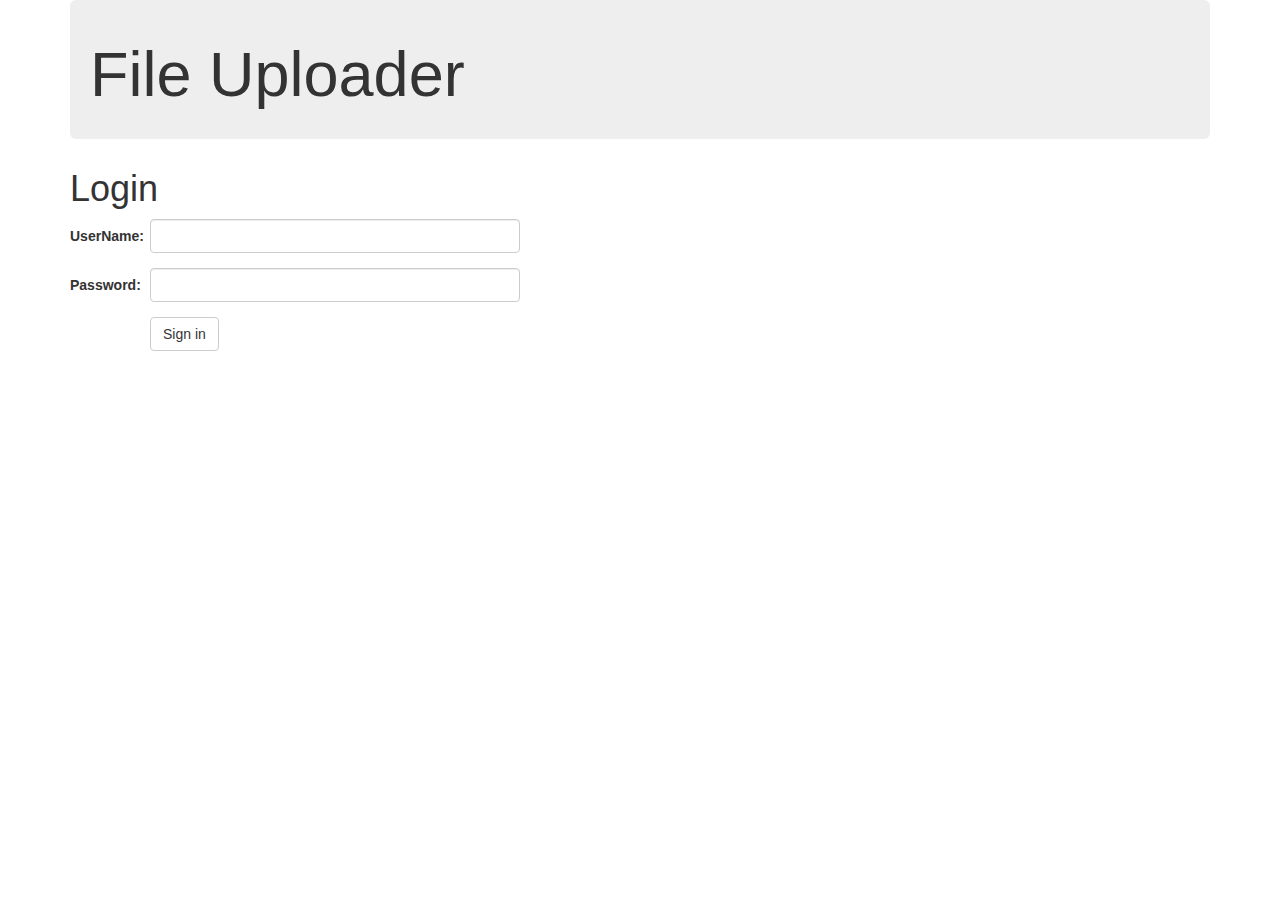
<file: FileUploaderUI/WebContent/index.html>
<!DOCTYPE html>
<html>
<head>

<meta charset="UTF-8">
<meta name="viewport"
	content="user-scalable=no, width=device-width, maximum-scale=1.0" />

<title>File Uploader</title>

<!-- Styles -->
<link rel="stylesheet" type="text/css" href="style/bootstrap-3.3.1/css/bootstrap.min.css" />
<link rel="stylesheet" type="text/css" href="style/main.css" />

</head>
<body>
	<div id="body"></div>
</body>

<!-- BEGIN: LIB -->
<script src="script/libs/jquery/jquery-1.9.1.js"></script>
<script src="script/libs/jquery/jquery.ui.widget.js"></script>
<script src="script/libs/jquery/jquery.iframe-transport.js"></script>
<script src="script/libs/jquery/jquery.fileupload.js"></script>
<!-- END: LIB -->

<!-- BEGIN: UTIL -->
<script src="script/util/Constants.js"></script>
<script src="script/util/Utils.js"></script>
<script src="script/util/Cookie.js"></script>
<!-- END: UTIL -->

<!-- BEGIN: Controller -->
<script src="script/transporter/Transporter.js"></script>
<script src="script/authenticator/Authenticator.js"></script>
<!-- END: Controller -->

<!-- BEGIN: GUI -->

<!-- Main Layout -->
<script src="script/layout/Layout.js"></script>
<script src="script/layout/Header.js"></script>
<script src="script/layout/Footer.js"></script>

<!-- Login Page -->
<script src="script/login/LoginPage.js"></script>

<!-- 1: Home Page -->
<script src="script/home/HomePage.js"></script>

<!-- 2: Upload Page -->
<script src="script/file/UploadPage.js"></script>

<!-- END: GUI -->

<!-- MAIN PAGE -->
<script src="script/MainPage.js"></script>

<!-- MAIN WEB APPLICATION -->
<script src="script/APP.js"></script>

<!-- Bootstrap -->
<script src="style/bootstrap-3.3.1/js/bootstrap.min.js"></script>

</html>
</file>
<file: FileUploaderUI/WebContent/style/main.css>
#header-bar{height:150px;}

#header{height:110px;}

#user-control{position:relative;top:-130px;left:1000px;}

#login{width:450px;}

#navigator{background:rgb(240, 240, 240);}
#navigator ul{display:block;margin:0px;}
#navigator ul li{display:inline-block;}
#navigator ul li a{display:block;padding:10px;}

.jumbotron{padding: 20px !important;}

#dropzone {background: #CCCCCC; width: 150px; height: 50px; line-height: 50px; text-align: center; font-weight: bold;}
#dropzone.in { width: 600px;height: 200px; line-height: 200px; font-size: larger;}
#dropzone.hover {background: lawngreen;}
#dropzone.fade {-webkit-transition: all 0.3s ease-out; -moz-transition: all 0.3s ease-out;-ms-transition: all 0.3s ease-out; -o-transition: all 0.3s ease-out; transition: all 0.3s ease-out; opacity: 1;}

#progress .bar{background: #ABADDB;height:10px;}

#uploaded-files th, #uploaded-files td{padding:5px;}
</file>
